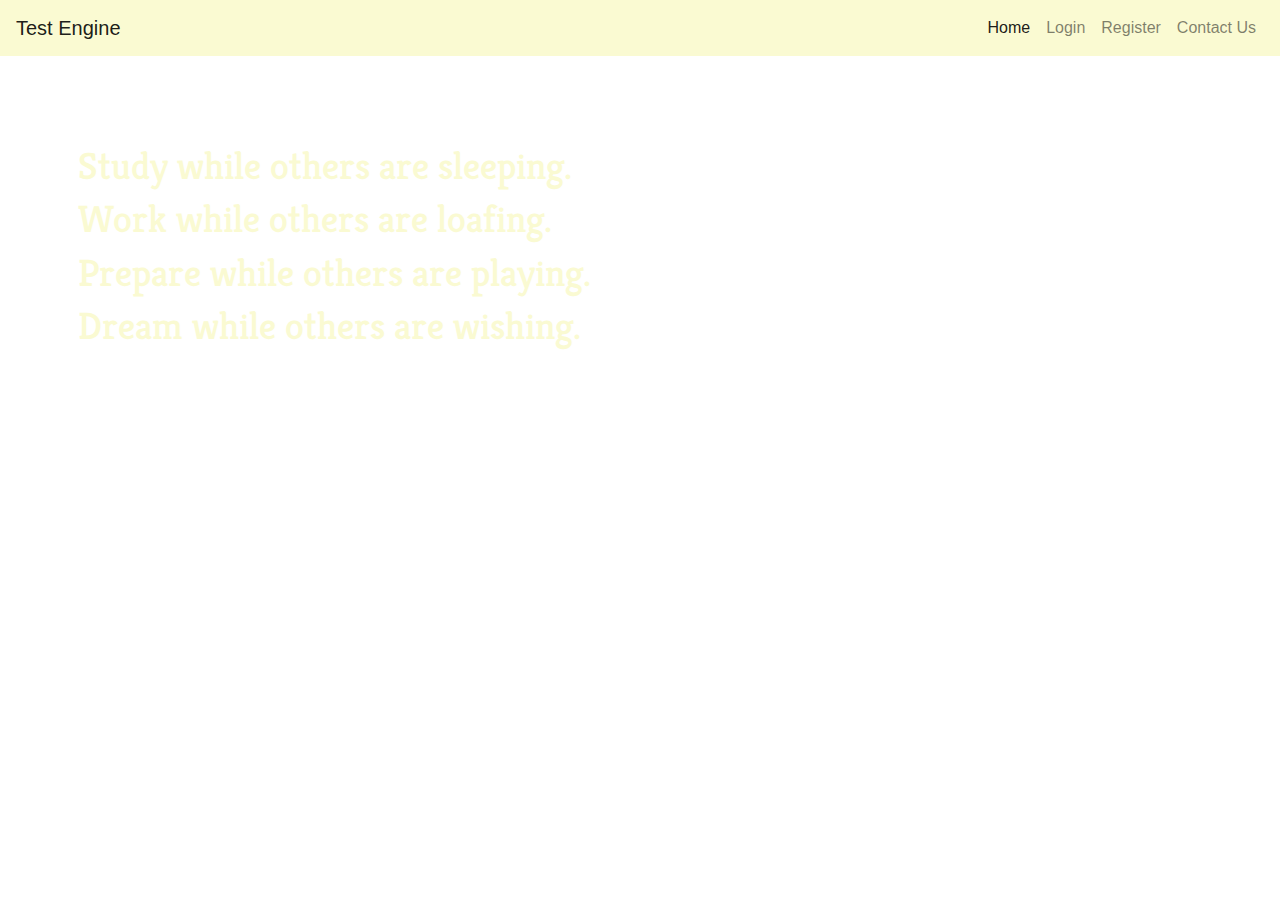
<file: index.html>
<!DOCTYPE html>
<html lang="en">
<head>
    <meta charset="UTF-8">
    <meta name="viewport" content="width=device-width, initial-scale=1.0">
    <meta http-equiv="X-UA-Compatible" content="ie=edge">
    <title>Document</title>
    <link rel="stylesheet" href="bower_components/bootstrap/dist/css/bootstrap.min.css">
    <link rel="stylesheet" href="css/design.css">
    <link href="https://fonts.googleapis.com/css?family=Kreon|Vollkorn|Yrsa" rel="stylesheet">
    <link href="https://fonts.googleapis.com/css?family=Crete+Round" rel="stylesheet">
    <link href="https://fonts.googleapis.com/css?family=Oranienbaum" rel="stylesheet">
    <script src="bower_components/angular/angular.min.js"></script>
    <script src="bower_components/angular-route/angular-route.min.js"></script>
    <script src="bower_components/firebase/firebase.js"></script>
    <script src="bower_components/angularfire/dist/angularfire.min.js"></script>
    <script src="scripts/utils/firebase.js"></script>
    <script src="scripts/app2.js"></script>
    <script src="scripts/services/roleservice.js"></script>
   
    <script src="scripts/app.js"></script>
    <script src="scripts/services/groupservice.js"></script>
    <script src="scripts/utils/constants.js"></script>
    <script src="scripts/controllers/maincontroller.js"></script>
    <script src="scripts/controllers/usercontroller.js"></script>
    <script src="scripts/controllers/quescontroller.js"></script>
    <script src="scripts/controllers/groupcontroller.js"></script>
    <script src="scripts/controllers/studentcontroller.js"></script>
    <script src="scripts/routing.js"></script>
</head>
<body ng-app="testEngine"  ng-controller="mainctrl" class="bg">
        <div ng-include=" 'views/ui/nav.html' ">

        </div>
    <div class="container-fluid">
       
        <div ng-if="isLoggedIn">
            <h1 class = "h">{{message}}</h1>
            <button class="btn btn-danger logout" ng-click="logout()">Logout</button>
        </div>
        <ng-view></ng-view>
    </div>
    <script src="bower_components/jquery/dist/jquery.min.js"></script>
    <script src="bower_components/bootstrap/dist/js/bootstrap.min.js"></script>
</body>
</html>
</file>
<file: css/design.css>
html,body{
    background-image: url("http://tinytidbits.in/wp-content/uploads/2018/04/best-books-book-youll-ever-read.jpg");
    background-attachment: fixed;
    background-repeat: no-repeat;
    background-size: 100% 100%;
    width: 100%;
    height: 100%;
}

h3{
    font-size: 40px;
    font-family: 'Kreon', serif;
    color: lightgoldenrodyellow;
}

h4{
    font-size: 30px;
    font-family: 'Kreon', serif;
    color: lightgoldenrodyellow;
}

label{
    font-family: 'Vollkorn', serif;
    font-size: 23px;
    display: inline-block !important;
    color: lightgoldenrodyellow;
}

.group{
   
    padding: 2%;
    width: 60%;
    margin-left: 2%;
    margin-top: 3.2% !important;
    border: 2px solid black;
}
.yellow{
    /* font-size: 10px  !important; */
    color: lightgoldenrodyellow;
    margin-top: 7%;
    margin-left: 5%;
}
.yellow1{
    font-size: 38px !important;
}
input{
    margin: 1%;
    display: inline-block !important;
    width: 75% !important;
}

button{
    font-size: 21px !important;
    font-family: 'Vollkorn', serif;
    margin-left: 45%;
} 

select{
    margin-left: 6.5%;
}
.bg-light{
    background-color: lightgoldenrodyellow !important;
   
}

.contact{
    color: black !important;
}
.logout{
    margin-left: 90% !important;
    margin-top: -6.5% !important;
}

h1{
    font-family: 'Crete Round', serif;
    font-size: 45px;
    color: lightgoldenrodyellow;
}
.load{
    margin-left: 8%  !important;
    margin-top: 3%;
}
.group1{
    margin-top: -1% !important;
}
.groupname{
    width: 45% !important;
    text-align: center !important;
    display: block !important;
    /* margin:   0 auto !important; */
    margin-left: 2%;
    margin-top: 2%;
}
table{
    width: 50% !important;
    margin-left: 1% !important;
    margin-top: 2% !important;
}
th,td{
    font-family: 'Vollkorn', serif;
    font-size: 20px !important;
    color: lightgoldenrodyellow;
}

.heading{
    display: inline-block;
    margin: 2% 4% !important;
    font-size: 30px !important;
    /* margin-left: 10%; */
}
select{
    font-family: 'Vollkorn', serif;
}
.assign{
    margin-left: 0% !important;
    font-size: 18px !important
}
.assigntest{
    margin-top: 4%;
    margin-left: 40% !important
}

.heading1{
    margin: 2% 9% !important;
    font-size: 40px !important;
}

.assign1{
    font-size: 21px !important;
}

.question{
    font-size: 35px !important;
}

.option{
   
    color: lightgoldenrodyellow;
    font-family: 'Oranienbaum', serif;
    font-size: 26.6px !important;
    display: inline;
    margin: 1% !important;

}
.radio{
    /* margin: 0% !important;
    margin-left: -35% !important; */
    display: inline-block !important;
    text-align: left;
    width: 4% !important;
 
}
.test{
    margin-left: 25% !important;
    margin-top: 2%;
}

ol li{
    font-family: 'Yrsa', serif;
    font-size: 24px !important;
    color: blanchedalmond;
    /* margin-top: 0% !important; */
}

.test1{
    margin-left: 20% !important;
    margin-top: 2% !important;
}

@media(max-width: 1300px){
   .minsize{
       width: 40% !important;
   }
   .heading1{
    margin: 2% !important;
   }
}

@media(max-width: 992px){
    .yellow{
        margin-left: 2% !important;
    }
    .yellow1{
        font-size: 30px !important;
    }
    h3{
        font-size: 35px;
    }
    label{
        font-size: 20px;
    }
    h4{
        font-size: 25px;
    }
    .load{
        font-size: 18px !important;
        margin-left: 5% !important
    }
    .minsize{
        width: 50% !important;
    }
    .heading{
        font-size: 27px !important;
        margin: 2% !important;
    }
    select{
        margin-left: 2% !important;
    }
    .assign{
        font-size: 17px !important;
    }
    .question{
        font-size: 32px !important;
    }
    .option{
        font-size: 24px !important;
    }
    .test1{
        margin-top: 4% !important;
        margin-left: 13% !important;
    }
    .headchange{
        font-size: 28px !important;
        margin: 1% !important
    }
    .navbar-nav{
        text-align: center !important;
        margin-left: 40% !important;
    }
      .groupcolour1{
        font-size: 25px !important;
    }
}
@media(max-width: 786px){
    .group{
        width: 70%;
        margin-left: 1%;
    }
    .yellow{
        margin-left: -1% !important;
    }
    .yellow1{
        font-size: 25px !important;
    }
    h3{
        font-size: 31px;
    }
    label{
        font-size: 18px;
    }
    input{
        width: 70% !important;
    }
    button{
        font-size: 18px !important;
        margin-left: 39%;
    }
    h1{
        font-size: 38px;
    }
    .logout{
        margin-left: 85% !important;
        margin-top: -10% !important;
    }
    .load{
        font-size: 15px !important;
    }
    th,td{
        font-size: 17px !important;
    }
    .minsize{
        width: 60% !important;
    }
   
   
}
@media(max-width: 600px){
    .test1{
        margin-left: 6% !important;
    }
}

@media(max-width: 570px){
    .yellow{
        width: 55% !important;
    }
    .yellow1{
        font-size: 20px !important;
    }
    h3{
        margin-left: -30% !important;
    }
    .group{
        width: 70% !important;
    }
    input{
        width: 90% !important;
    }
    label{
        margin-top: 3% !important;
    }
    button{
        font-size: 16px  !important;
        margin-left: 30%;
    }
    .register{
        display: inline !important;
        margin-left: -1% !important;
        font-size: 27px;
    }
    h4{
        font-size: 20px;
    }
    .msg{
        text-align: left;
        color: wheat;
    }
    h1{
        font-size: 32px;
    }
    .logout{
        margin-left: 80% !important;
        margin-top: -17% !important;
    }
    .group1{
        width: 90% !important;
    }
    .load{
        margin-left: 9% !important;
    }
    .groupname{
        width: 100% !important;
    }
        .groupcolour{
        /* text-align: center; */
        font-size: 25px !important;
        color: lightgoldenrodyellow !important;
    }
      .groupcolour1{
        font-size: 22px !important;
    }
    table{
         margin-left: -5% !important;
        width: 110% !important;
      background-color: lightgoldenrodyellow !important;
    }
    th,td{
        font-size: 15px !important;
        color: black;
        border-color: black !important;
    }
    .minsize{
        width: 46% !important;
    }
    .assign{
        margin: 6% !important;
        display: block;
    }
    .assigntest{
        margin-left: 25% !important;
    }
    .question{
        margin-left: 0% !important;
        font-size: 28px !important;
    }
    .option{
        font-size: 22px !important;
    }
    .test{
        margin-left: 20% !important;
    }
    ol li{
        font-size: 21px !important;
    }
 
}

@media(max-width: 462px){
    .minsize{
        width: 58% !important;
    }
    .heading{
        font-size: 25px !important;
    }
    .assign{
        font-size: 15px !important;
    }
    .question{
        font-size: 25px !important;
        color: black;
    }
    .option{
        margin-top: 0% !important;
        /* margin: 1% !important; */
        font-size: 22px !important;
        color: black;
    }
    .change{
        width: 95% !important;
        background-color: lightgoldenrodyellow;
    }
    .heading1{
        color: black;
    }
.test{
    margin-top: 5% !important;
}

    .headchange{
        color: black;
    }
    .test1{
        margin-left: 10% !important;
    }
    ol li{
        font-size: 19px !important;
        color: black;
    }
        .h{
        width: 40% !important;
    }
  
}

@media(max-width: 400px){
    .test1{
        display: block;
        margin-left: 28% !important;
    }
    .assign1{
        margin: 0% !important;
        margin-left: 2% !important;
        display: inline;
    }
    .submitbutton{
        display: inline !important;
        margin-left: 6% !important;
    }
    .contactus{
        width: 100% !important;
        margin-top: 10% !important;
    }
}
</file>
